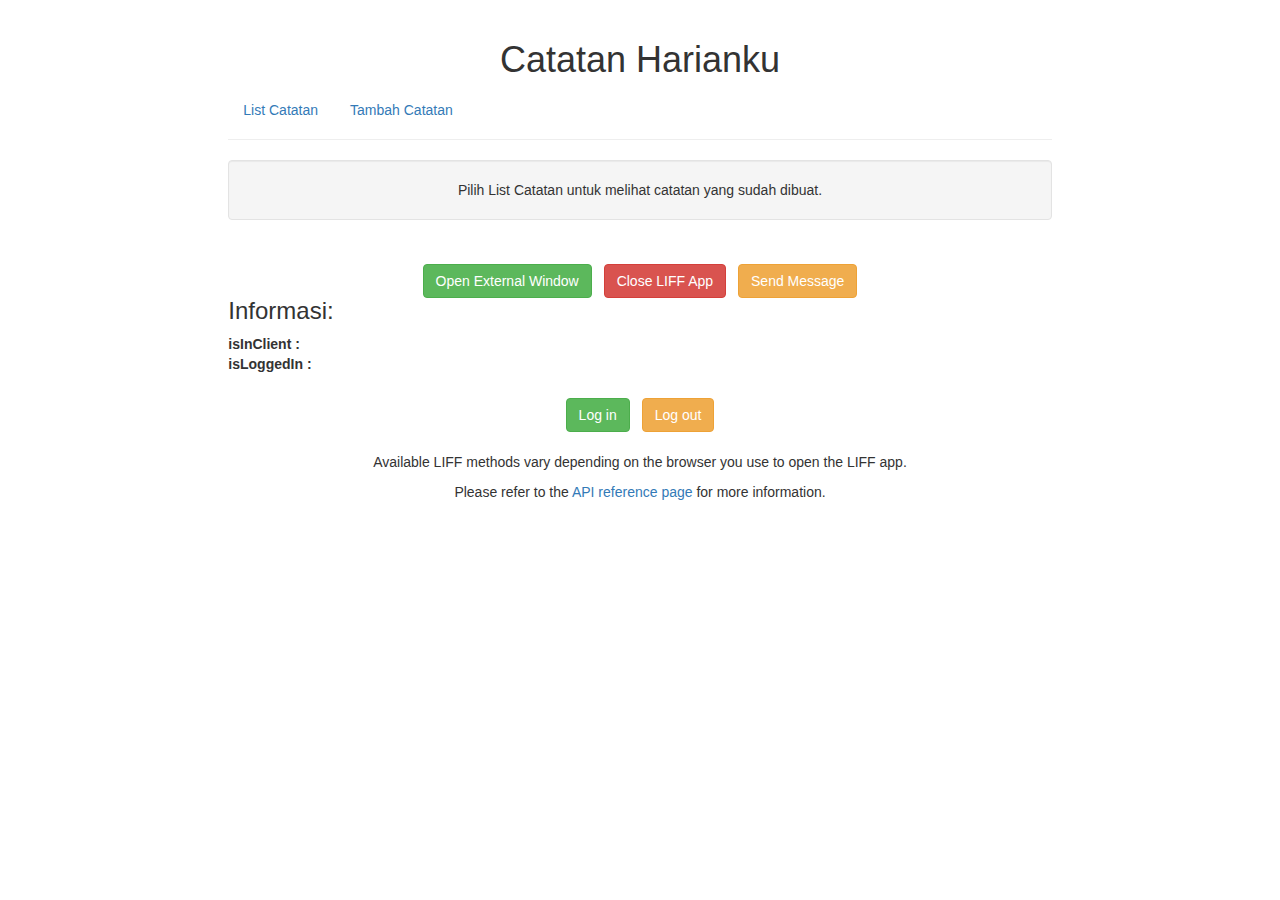
<file: contoh-2/index.html>
<!DOCTYPE HTML>
    <html>
     
    <head>
        <title>Catatan Harianku</title>
        <meta http-equiv="X-UA-Compatible" content="IE=Edge" />
        <meta name="viewport" content="width=device-width, initial-scale=1">
        <link rel="stylesheet" href="https://maxcdn.bootstrapcdn.com/bootstrap/3.4.0/css/bootstrap.min.css">
        <script src="https://ajax.googleapis.com/ajax/libs/jquery/3.4.1/jquery.min.js"></script>
        <script src="https://maxcdn.bootstrapcdn.com/bootstrap/3.4.0/js/bootstrap.min.js"></script>
        <link rel="stylesheet" href="style.css">
     
        <style>
            .table>thead>tr>th {
                padding: 60px;
            }
        </style>
    </head>
     
    <body onload="loadCatatan();">
     
        <div class="col-xs-12 col-md-8 col-md-offset-2" ng-controller="listContactCtrl">
            <div class="page-header">
                <h1 align="center">
                    Catatan Harianku
                </h1>
                <ul class="nav nav-pills">
                    <li><a id="nav-list-catatan" href="javascript:void(0);" onclick="gantiMenu('list-catatan');">List Catatan</a></li>
                    <li><a id="nav-tambah-catatan" href="javascript:void(0);" onclick="gantiMenu('tambah-catatan');">Tambah Catatan</a></li>
                </ul>
     
            </div>
            <div id="tambah-catatan" class="well" style="display:none;">
                <form id="form-data">
                    <div id="nama-group" class="form-group">
                        <label>Nama:</label>
                        <input type="text" class="form-control" id="nama" name="nama">
                    </div>
                    <div id="tanggal-group" class="form-group">
                        <label>Tanggal:</label>
                        <input type="text" class="form-control" id="tanggal" name="tanggal">
                    </div>
                    <div id="agenda-group" class="form-group">
                        <label>Agenda:</label>
                        <textarea class="form-control" id="agenda" name="agenda"></textarea><br />
                    </div>
                    <input type="button" value="Simpan" onclick="simpanData();" class="btn btn-success btn-small" />
                    <input type="reset" value="Reset" onclick="" class="btn btn-warning btn-small" />
                </form>
            </div>
     
            <div id="edit-data" class="well" style="display:none;">
                <form id="eform-data">
     
                    <div id="nama-group" class="form-group" style="display:none;">
                        <label>id data:</label>
                        <input type="text" class="form-control" id="eid_data" name="nama">
                    </div>
     
                    <div id="nama-group" class="form-group">
                        <label>Nama:</label>
                        <input type="text" class="form-control" id="enama" name="nama">
                    </div>
                    <div id="tanggal-group" class="form-group">
                        <label>Tanggal:</label>
                        <input type="text" class="form-control" id="etanggal" name="tanggal">
                    </div>
                    <div id="agenda-group" class="form-group">
                        <label>Agenda:</label>
                        <textarea class="form-control" id="eagenda" name="agenda"></textarea><br />
                    </div>
                    <input type="button" value="Simpan" onclick="simpanEditData();" class="btn btn-success btn-small" />
                    <input type="reset" value="Reset" onclick="" class="btn btn-warning btn-small" />
                    <input type="button" value="Cancel" onclick="gantiMenu('list-catatan');"
                        class="btn btn-warning btn-small" />
                </form>
            </div>
     
            <div id="lihat-data" class="well" style="display:none;">
                <form id="eform-data">
     
                    <div id="nama-group" class="form-group" style="display:none;">
                        <label for="disabled">id data:</label>
                        <input type="text" class="form-control" id="lid_data" name="nama" disabled>
                    </div>
     
                    <div id="nama-group" class="form-group">
                        <label for="disabled">Nama:</label>
                        <input type="text" class="form-control" id="lnama" name="nama" disabled>
                    </div>
                    <div id="tanggal-group" class="form-group">
                        <label for="disabled">Tanggal:</label>
                        <input type="text" class="form-control" id="ltanggal" name="tanggal" disabled>
                    </div>
                    <div id="agenda-group" class="form-group">
                        <label for="disabled">Agenda:</label>
                        <textarea class="form-control" id="lagenda" name="agenda" disabled></textarea>
                    </div>
                    <input type="button" value="Kembali" onclick="gantiMenu('list-catatan');"
                        class="btn btn-warning btn-small" />
                </form>
            </div>
     
     
            <div id="list-catatan" class="well">
                Pilih List Catatan untuk melihat catatan yang sudah dibuat.
            </div>

                <!--Konten LIFF v2-->
     
            <div id="liffAppContent">
                <!-- ACTION BUTTONS -->
                <div class="buttonGroup">
                    <div class="buttonRow">
                        <button id="openWindowButton" class="btn btn-success btn-small">Open External Window</button>
                        <button id="closeWindowButton" class="btn btn-danger btn-small">Close LIFF App</button>
                        <button id="sendMessageButton" class="btn btn-warning btn-small">Send Message</button>
                    </div>
     
                </div>
     
                <!-- LIFF DATA -->
                <div id="liffData">
                    <h3 id="liffDataHeader" class="textLeft">Informasi:</h3>
                    <table>
                        <tr>
                            <th>isInClient : </th>
                            <td id="isInClient" class="textLeft"></td>
                        </tr>
                        <tr>
                            <th>isLoggedIn : </th>
                            <td id="isLoggedIn" class="textLeft"></td>
                        </tr>
                    </table>
                </div>
                <!-- LOGIN LOGOUT BUTTONS -->
                <div class="buttonGroup">
                    <button id="liffLoginButton" class="btn btn-success btn-small">Log in</button>
                    <button id="liffLogoutButton" class="btn btn-warning btn-small">Log out</button>
                </div>
                <div id="statusMessage">
                    <div id="isInClientMessage"></div>
                    <div id="apiReferenceMessage">
                        <p>Available LIFF methods vary depending on the browser you use to open the LIFF app.</p>
                        <p>Please refer to the <a
                                href="https://developers.line.biz/en/reference/liff/#initialize-liff-app">API reference
                                page</a> for more information.</p>
                    </div>
                </div>
            </div>
            <!-- LIFF ID ERROR -->
            <div id="liffIdErrorMessage" class="hidden">
                <p>You have not assigned any value for LIFF ID.</p>
                <p>If you are running the app using Node.js, please set the LIFF ID as an environment variable in your
                    Heroku account follwing the below steps: </p>
                <code id="code-block">
                    <ol>
                        <li>Go to `Dashboard` in your Heroku account.</li>
                        <li>Click on the app you just created.</li>
                        <li>Click on `Settings` and toggle `Reveal Config Vars`.</li>
                        <li>Set `MY_LIFF_ID` as the key and the LIFF ID as the value.</li>
                        <li>Your app should be up and running. Enter the URL of your app in a web browser.</li>
                    </ol>
                </code>
                <p>If you are using any other platform, please add your LIFF ID in the <code>index.html</code> file.</p>
                <p>For more information about how to add your LIFF ID, see <a
                        href="https://developers.line.biz/en/reference/liff/#initialize-liff-app">Initializing the LIFF
                        app</a>.</p>
            </div>
            <!-- LIFF INIT ERROR -->
            <div id="liffInitErrorMessage" class="hidden">
                <p>Something went wrong with LIFF initialization.</p>
                <p>LIFF initialization can fail if a user clicks "Cancel" on the "Grant permission" screen, or if an error occurs in the process of <code>liff.init()</code>.
            </div>
            <!-- NODE.JS LIFF ID ERROR -->
            <div id="nodeLiffIdErrorMessage" class="hidden">
                <p>Unable to receive the LIFF ID as an environment variable.</p>
            </div>

        </div>
    </body>
    <script src="catatan-config.js"></script>
    <script src="https://static.line-scdn.net/liff/edge/2/sdk.js"></script>
    <script src="liff-starter.js"></script>
    </html>
</file>
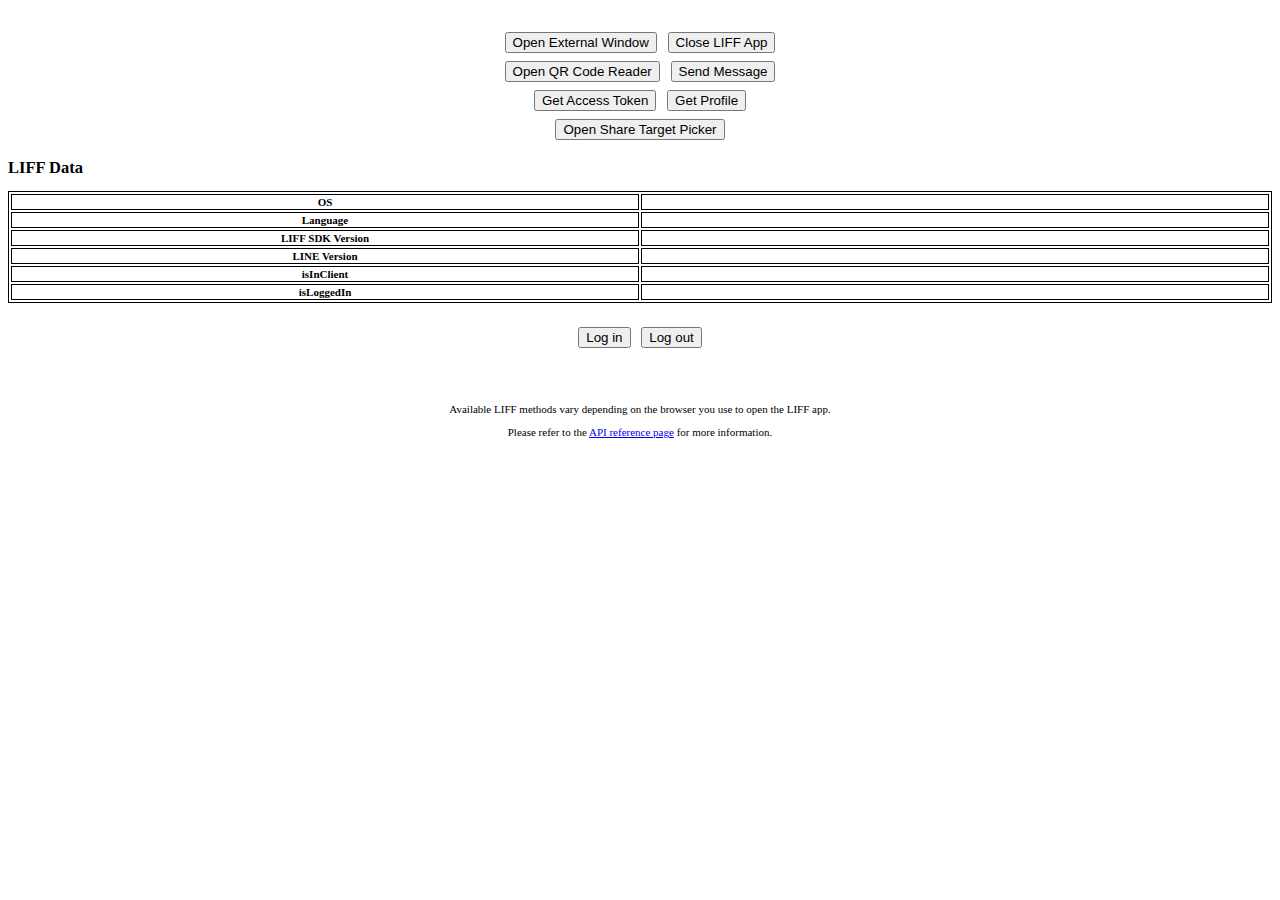
<file: data/index.html>
<!DOCTYPE html>
<html lang="en">
    <head>
        <meta http-equiv="Content-Type" content="text/html; charset=utf-8">
        <meta name="viewport" content="width=device-width, initial-scale=1.0">
        <title>LIFF Starter</title>
        <link rel="stylesheet" href="style.css">
    </head>
    <body>
        <div id="liffAppContent">
            <!-- ACTION BUTTONS -->
            <div class="buttonGroup">
                <div class="buttonRow">
                    <button id="openWindowButton">Open External Window</button>
                    <button id="closeWindowButton">Close LIFF App</button>
                </div>
                <div class="buttonRow">
                    <button id="scanQrCodeButton">Open QR Code Reader</button>
                    <button id="sendMessageButton">Send Message</button>
                </div>
                <div class="buttonRow">
                    <button id="getAccessToken">Get Access Token</button>
                    <button id="getProfileButton">Get Profile</button>
                </div>
                <div class="buttonRow">
                    <button id="shareTargetPicker">Open Share Target Picker</button>
                </div>
            </div>
            <div id="shareTargetPickerMessage"></div>
            <!-- ACCESS TOKEN DATA -->
            <div id="accessTokenData" class="hidden textLeft">
                <h2>Access Token</h2>
                <a href="#" onclick="toggleAccessToken()">Close Access Token</a>
                <table>
                    <tr>
                        <th>accessToken</th>
                        <td id="accessTokenField"></td>
                    </tr>
                </table>
            </div>
            <!-- SCAN QR RESULT -->
            <div id="scanQr" class="hidden textLeft">
                <h2>QR Code reader</h2>
                <a href="#" onclick="toggleQrCodeReader()">Close QR Code Reader Result</a>
                <table>
                    <tr>
                        <th>scanCode Result</th>
                        <td id="scanQrField"></td>
                    </tr>
                </table>
            </div>
            <!-- PROFILE INFO -->
            <div id="profileInfo" class="hidden textLeft">
                <h2>Profile</h2>
                <a href="#" onclick="toggleProfileData()">Close Profile</a>
                <div id="profilePictureDiv">
                </div>
                <table>
                    <tr>
                        <th>userId</th>
                        <td id="userIdProfileField"></td>
                    </tr>
                    <tr>
                        <th>displayName</th>
                        <td id="displayNameField"></td>
                    </tr>
                    <tr>
                        <th>statusMessage</th>
                        <td id="statusMessageField"></td>
                    </tr>
                </table>
            </div>
            <!-- LIFF DATA -->
            <div id="liffData">
                <h2 id="liffDataHeader" class="textLeft">LIFF Data</h2>
                <table>
                    <tr>
                        <th>OS</th>
                        <td id="deviceOS" class="textLeft"></td>
                    </tr>
                    <tr>
                        <th>Language</th>
                        <td id="browserLanguage" class="textLeft"></td>
                    </tr>
                    <tr>
                        <th>LIFF SDK Version</th>
                        <td id="sdkVersion" class="textLeft"></td>
                    </tr>
                    <tr>
                        <th>LINE Version</th>
                        <td id="lineVersion" class="textLeft"></td>
                    </tr>
                    <tr>
                        <th>isInClient</th>
                        <td id="isInClient" class="textLeft"></td>
                    </tr>
                    <tr>
                        <th>isLoggedIn</th>
                        <td id="isLoggedIn" class="textLeft"></td>
                    </tr>
                </table>
            </div>
            <!-- LOGIN LOGOUT BUTTONS -->
            <div class="buttonGroup">
                <button id="liffLoginButton">Log in</button>
                <button id="liffLogoutButton">Log out</button>
            </div>
            <div id="statusMessage">
                <div id="isInClientMessage"></div>
                <div id="apiReferenceMessage">
                    <p>Available LIFF methods vary depending on the browser you use to open the LIFF app.</p>
                    <p>Please refer to the <a href="https://developers.line.biz/en/reference/liff/#initialize-liff-app">API reference page</a> for more information.</p>
                </div>
            </div>
        </div>
        <!-- LIFF ID ERROR -->
        <div id="liffIdErrorMessage" class="hidden">
            <p>You have not assigned any value for LIFF ID.</p>
            <p>If you are running the app using Node.js, please set the LIFF ID as an environment variable in your Heroku account follwing the below steps: </p>
            <code id="code-block">
                <ol>
                    <li>Go to `Dashboard` in your Heroku account.</li>
                    <li>Click on the app you just created.</li>
                    <li>Click on `Settings` and toggle `Reveal Config Vars`.</li>
                    <li>Set `MY_LIFF_ID` as the key and the LIFF ID as the value.</li>
                    <li>Your app should be up and running. Enter the URL of your app in a web browser.</li>
                </ol>
            </code>
            <p>If you are using any other platform, please add your LIFF ID in the <code>index.html</code> file.</p>
            <p>For more information about how to add your LIFF ID, see <a href="https://developers.line.biz/en/reference/liff/#initialize-liff-app">Initializing the LIFF app</a>.</p>
        </div>
        <!-- LIFF INIT ERROR -->
        <div id="liffInitErrorMessage" class="hidden">
            <p>Something went wrong with LIFF initialization.</p>
            <p>LIFF initialization can fail if a user clicks "Cancel" on the "Grant permission" screen, or if an error occurs in the process of <code>liff.init()</code>.</p>
        </div>
        <!-- NODE.JS LIFF ID ERROR -->
        <div id="nodeLiffIdErrorMessage" class="hidden">
            <p>Unable to receive the LIFF ID as an environment variable.</p>
        </div>
        <script charset="utf-8" src="https://static.line-scdn.net/liff/edge/2/sdk.js"></script>
        <script src="liff-starter.js"></script>
    </body>
</html>
</file>
<file: contoh-2/style.css>
html {
        font-size: 11px;
    }
     
    table {
        width: 100%;
        overflow-x: auto;
        display: block;
    }
     
    div {
        max-width: 100%;
        text-align: center;
    }
     
    th {
        text-align: left;
    }
     
    img { 
        max-width: 25%; 
        height: auto; 
    }
     
    button {
        margin: 4px;
    }
     
    #code-block {
        background-color: #eee;
        border: 1px solid #999;
        display: block;
        padding: 20px;
        width: 50%;
        margin-left: auto;
        margin-right: auto;
        overflow-x: auto;
        white-space: nowrap;
    }
     
    #statusMessage {
        position: relative;
        top: 40px;
    }
     
    .textLeft {
        text-align: left;
    }
     
    .buttonGroup {
        position: relative;
        top: 20px;
    }
     
    .hidden {
        display: none;
    }
</file>
<file: data/style.css>
html {
    font-size: 11px;
}

table {
    width: 100%;
    table-layout: fixed;
    word-break: break-all;
}

div {
    max-width: 100%;
    text-align: center;
}

th {
    text-align: center;
}

table, th, td {
    border: 1px solid black;
}

img { 
    max-width: 25%; 
    height: auto; 
}

button {
    margin: 4px;
}

#code-block {
    background-color: #eee;
    border: 1px solid #999;
    display: block;
    padding: 20px;
    width: 50%;
    margin-left: auto;
    margin-right: auto;
    overflow-x: auto;
    white-space: nowrap;
}

#profilePictureDiv {
    text-align: center;
}

#profileImageDiv {
    height: 100px;
    width: 100px;
}

#statusMessage {
    position: relative;
    top: 40px;
}

.textLeft {
    text-align: left;
}

.buttonGroup {
    padding-top: 20px;
}

.hidden {
    display: none;
}
</file>
